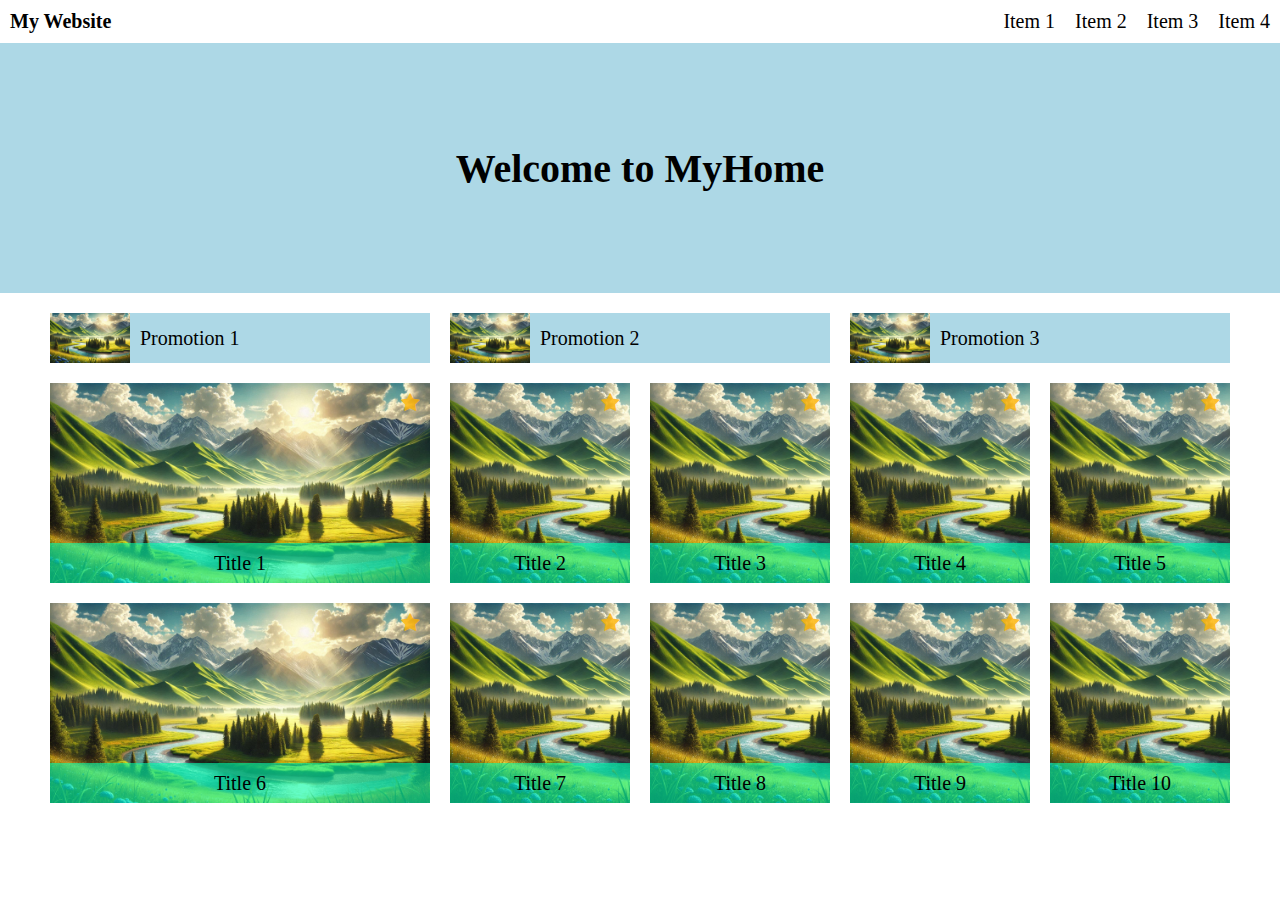
<file: week1/index.html>
<!DOCTYPE html>
<html lang="zh-Hant">
  <head>
    <meta charset="UTF-8" />
    <meta name="viewport" content="width=device-width, initial-scale=1.0" />
    <title>Week1</title>
    <meta name="author" content="Grover Chiu" />
    <link rel="stylesheet" href="./style/style.css" />
    <link
      rel="stylesheet"
      href="https://cdnjs.cloudflare.com/ajax/libs/font-awesome/4.7.0/css/font-awesome.min.css"
    />
  </head>
  <body>
    <header>
      <div class="web_title">My Website</div>
      <nav>
        <ul>
          <li>Item 1</li>
          <li>Item 2</li>
          <li>Item 3</li>
          <li>Item 4</li>
        </ul>
      </nav>
    </header>
    <header class="mobile">
      <div class="web_title">My Website</div>
      <div class="icon">
        <img
          src="./img/4781852_burger_line_list_menu_nav_icon.png"
          alt="menu"
          onclick="toggleMenu()"
        />
        <nav class="mobile" id="menuList">
          <ul>
            <img
              src="./img/9104213_close_cross_remove_delete_icon.png"
              alt="close"
              onclick="closeMenu()"
            />
            <li>Item 1</li>
            <li>Item 2</li>
            <li>Item 3</li>
            <li>Item 4</li>
          </ul>
        </nav>
      </div>
    </header>

    <main class="desktop">
      <div class="welcome">
        <div class="welcome_text">Welcome to MyHome</div>
      </div>
      <article>
        <div class="smallbox_area">
          <div class="smallbox">
            <figure>
              <img src="./img/ai_generated_img.jpeg" alt="web image" />
            </figure>
            <div class="text"><div>Promotion 1</div></div>
          </div>
          <div class="smallbox">
            <figure>
              <img src="./img/ai_generated_img.jpeg" alt="web image" />
            </figure>
            <div class="text"><div>Promotion 2</div></div>
          </div>
          <div class="smallbox">
            <figure>
              <img src="./img/ai_generated_img.jpeg" alt="web image" />
            </figure>
            <div class="text"><div>Promotion 3</div></div>
          </div>
        </div>
        <div class="bigbox_area">
          <div class="bigbox">
            <div class="bigbox0">
              <figure>
                <div class="star"><span class="fa fa-star checked"></span></div>
                <div class="text"><div>Title 1</div></div>
              </figure>
            </div>
            <div class="bigbox1">
              <figure>
                <div class="star"><span class="fa fa-star checked"></span></div>
                <div class="text"><div>Title 2</div></div>
              </figure>
            </div>
            <div class="bigbox1">
              <figure>
                <div class="star"><span class="fa fa-star checked"></span></div>
                <div class="text"><div>Title 3</div></div>
              </figure>
            </div>
            <div class="bigbox1">
              <figure>
                <div class="star"><span class="fa fa-star checked"></span></div>
                <div class="text"><div>Title 4</div></div>
              </figure>
            </div>
            <div class="bigbox1">
              <figure>
                <div class="star"><span class="fa fa-star checked"></span></div>
                <div class="text"><div>Title 5</div></div>
              </figure>
            </div>
          </div>
        </div>
        <div class="bigbox_area">
          <div class="bigbox">
            <div class="bigbox0">
              <figure>
                <div class="star"><span class="fa fa-star checked"></span></div>
                <div class="text"><div>Title 6</div></div>
              </figure>
            </div>
            <div class="bigbox1">
              <figure>
                <div class="star"><span class="fa fa-star checked"></span></div>
                <div class="text"><div>Title 7</div></div>
              </figure>
            </div>
            <div class="bigbox1">
              <figure>
                <div class="star"><span class="fa fa-star checked"></span></div>
                <div class="text"><div>Title 8</div></div>
              </figure>
            </div>
            <div class="bigbox1">
              <figure>
                <div class="star"><span class="fa fa-star checked"></span></div>
                <div class="text"><div>Title 9</div></div>
              </figure>
            </div>
            <div class="bigbox1">
              <figure>
                <div class="star"><span class="fa fa-star checked"></span></div>
                <div class="text"><div>Title 10</div></div>
              </figure>
            </div>
          </div>
        </div>
      </article>
    </main>

    <main class="medium">
      <div class="welcome">
        <div class="welcome_text">Welcome to MyHome</div>
      </div>
      <article>
        <div class="smallbox_area">
          <div class="smallbox">
            <figure>
              <img src="./img/ai_generated_img.jpeg" alt="web image" />
            </figure>
            <div class="text"><div>Promotion 1</div></div>
          </div>
          <div class="smallbox">
            <figure>
              <img src="./img/ai_generated_img.jpeg" alt="web image" />
            </figure>
            <div class="text"><div>Promotion 2</div></div>
          </div>
        </div>
        <div class="smallbox_area">
          <div class="smallbox">
            <figure>
              <img src="./img/ai_generated_img.jpeg" alt="web image" />
            </figure>
            <div class="text"><div>Promotion 3</div></div>
          </div>
        </div>
        <div class="bigbox_area">
          <div class="bigbox">
            <div class="bigbox1">
              <figure>
                <div class="star"><span class="fa fa-star checked"></span></div>
                <div class="text"><div>Title 1</div></div>
              </figure>
            </div>
            <div class="bigbox1">
              <figure>
                <div class="star"><span class="fa fa-star checked"></span></div>
                <div class="text"><div>Title 2</div></div>
              </figure>
            </div>
            <div class="bigbox1">
              <figure>
                <div class="star"><span class="fa fa-star checked"></span></div>
                <div class="text"><div>Title 3</div></div>
              </figure>
            </div>
            <div class="bigbox1">
              <figure>
                <div class="star"><span class="fa fa-star checked"></span></div>
                <div class="text"><div>Title 4</div></div>
              </figure>
            </div>
          </div>
        </div>
        <div class="bigbox_area">
          <div class="bigbox">
            <div class="bigbox1">
              <figure>
                <div class="star"><span class="fa fa-star checked"></span></div>
                <div class="text"><div>Title 5</div></div>
              </figure>
            </div>
            <div class="bigbox1">
              <figure>
                <div class="star"><span class="fa fa-star checked"></span></div>
                <div class="text"><div>Title 6</div></div>
              </figure>
            </div>
            <div class="bigbox1">
              <figure>
                <div class="star"><span class="fa fa-star checked"></span></div>
                <div class="text"><div>Title 7</div></div>
              </figure>
            </div>
            <div class="bigbox1">
              <figure>
                <div class="star"><span class="fa fa-star checked"></span></div>
                <div class="text"><div>Title 8</div></div>
              </figure>
            </div>
          </div>
        </div>
        <div class="bigbox_area">
          <div class="bigbox">
            <div class="bigbox1">
              <figure>
                <div class="star"><span class="fa fa-star checked"></span></div>
                <div class="text"><div>Title 9</div></div>
              </figure>
            </div>
            <div class="bigbox1">
              <figure>
                <div class="star"><span class="fa fa-star checked"></span></div>
                <div class="text"><div>Title 10</div></div>
              </figure>
            </div>
          </div>
        </div>
      </article>
    </main>

    <main class="mobile">
      <div class="welcome">
        <div class="welcome_text">Welcome to MyHome</div>
      </div>
      <article>
        <div class="smallbox_area">
          <div class="smallbox">
            <figure>
              <img src="./img/ai_generated_img.jpeg" alt="web image" />
            </figure>
            <div class="text"><div>Promotion 1</div></div>
          </div>
          <div class="smallbox">
            <figure>
              <img src="./img/ai_generated_img.jpeg" alt="web image" />
            </figure>
            <div class="text"><div>Promotion 2</div></div>
          </div>
          <div class="smallbox">
            <figure>
              <img src="./img/ai_generated_img.jpeg" alt="web image" />
            </figure>
            <div class="text"><div>Promotion 3</div></div>
          </div>
        </div>

        <div class="bigbox_area">
          <div class="bigbox">
            <div class="bigbox1">
              <figure>
                <div class="star"><span class="fa fa-star checked"></span></div>
                <div class="text"><div>Title 1</div></div>
              </figure>
            </div>
            <div class="bigbox1">
              <figure>
                <div class="star"><span class="fa fa-star checked"></span></div>
                <div class="text"><div>Title 2</div></div>
              </figure>
            </div>
            <div class="bigbox1">
              <figure>
                <div class="star"><span class="fa fa-star checked"></span></div>
                <div class="text"><div>Title 3</div></div>
              </figure>
            </div>
            <div class="bigbox1">
              <figure>
                <div class="star"><span class="fa fa-star checked"></span></div>
                <div class="text"><div>Title 4</div></div>
              </figure>
            </div>
            <div class="bigbox1">
              <figure>
                <div class="star"><span class="fa fa-star checked"></span></div>
                <div class="text"><div>Title 5</div></div>
              </figure>
            </div>
            <div class="bigbox1">
              <figure>
                <div class="star"><span class="fa fa-star checked"></span></div>
                <div class="text"><div>Title 6</div></div>
              </figure>
            </div>
            <div class="bigbox1">
              <figure>
                <div class="star"><span class="fa fa-star checked"></span></div>
                <div class="text"><div>Title 7</div></div>
              </figure>
            </div>
            <div class="bigbox1">
              <figure>
                <div class="star"><span class="fa fa-star checked"></span></div>
                <div class="text"><div>Title 8</div></div>
              </figure>
            </div>
            <div class="bigbox1">
              <figure>
                <div class="star"><span class="fa fa-star checked"></span></div>
                <div class="text"><div>Title 9</div></div>
              </figure>
            </div>
            <div class="bigbox1">
              <figure>
                <div class="star"><span class="fa fa-star checked"></span></div>
                <div class="text"><div>Title 10</div></div>
              </figure>
            </div>
          </div>
        </div>
      </article>
    </main>
    <script>
      let menuList = document.getElementById("menuList");

      function toggleMenu() {
        if ((menuList.style.display = "none")) {
          menuList.style.display = "block";
        } else {
          menuList.style.display = "none";
        }
      }

      function closeMenu() {
        if ((menuList.style.display = "block")) {
          menuList.style.display = "none";
        } else {
          menuList.style.display = "block";
        }
      }
    </script>
  </body>
</html>
</file>
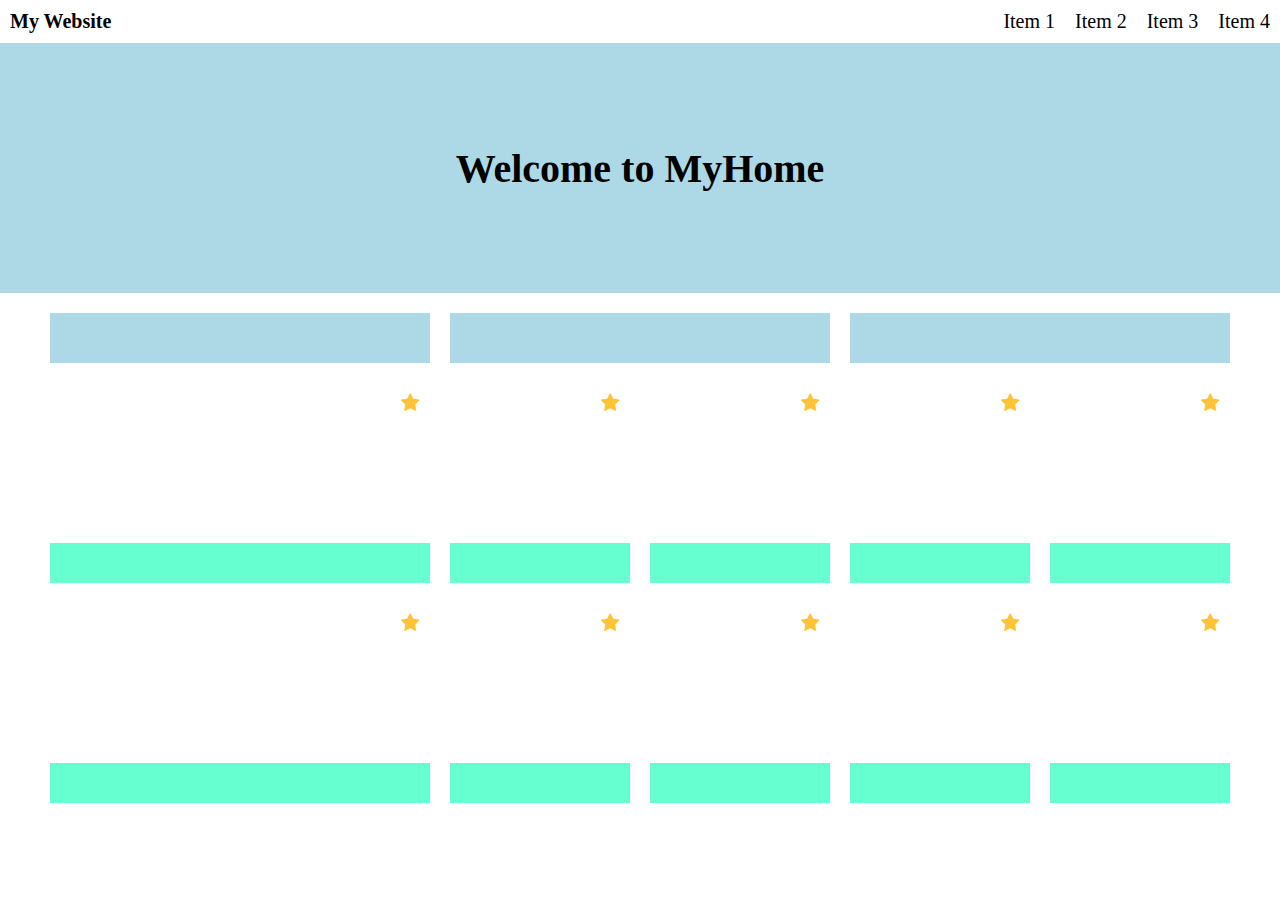
<file: week3/index.html>
<!DOCTYPE html>
<html lang="zh-Hant">
  <head>
    <meta charset="UTF-8" />
    <meta name="viewport" content="width=device-width, initial-scale=1.0" />
    <title>Week1</title>
    <meta name="author" content="Grover Chiu" />
    <link rel="stylesheet" href="./style/style.css" />
    <link
      rel="stylesheet"
      href="https://cdnjs.cloudflare.com/ajax/libs/font-awesome/4.7.0/css/font-awesome.min.css"
    />
  </head>
  <body>
    <header>
      <div class="web_title">My Website</div>
      <nav>
        <ul>
          <li>Item 1</li>
          <li>Item 2</li>
          <li>Item 3</li>
          <li>Item 4</li>
        </ul>
      </nav>
    </header>
    <header class="mobile">
      <div class="web_title">My Website</div>
      <div class="icon">
        <img
          src="./img/4781852_burger_line_list_menu_nav_icon.png"
          alt="menu"
          onclick="toggleMenu()"
        />
        <nav class="mobile" id="menuList">
          <ul>
            <img
              src="./img/9104213_close_cross_remove_delete_icon.png"
              alt="close"
              onclick="closeMenu()"
            />
            <li>Item 1</li>
            <li>Item 2</li>
            <li>Item 3</li>
            <li>Item 4</li>
          </ul>
        </nav>
      </div>
    </header>

    <main>
      <div class="welcome">
        <div class="welcome_text">Welcome to MyHome</div>
      </div>
      <article>
        <div class="smallbox_area">
          <div class="smallbox">
            <figure></figure>
            <div class="text"></div>
          </div>
          <div class="smallbox">
            <figure></figure>
            <div class="text"></div>
          </div>
          <div class="smallbox">
            <figure></figure>
            <div class="text"></div>
          </div>
        </div>
        <div class="bigbox_area">
          <!-- 第一個 box  -->
          <div class="bigbox1">
            <figure>
              <div class="star"><span class="fa fa-star checked"></span></div>
              <div class="text"></div>
            </figure>
          </div>
          <div class="bigbox">
            <figure>
              <div class="star"><span class="fa fa-star checked"></span></div>
              <div class="text"></div>
            </figure>
          </div>
          <div class="bigbox">
            <figure>
              <div class="star"><span class="fa fa-star checked"></span></div>
              <div class="text"></div>
            </figure>
          </div>
          <div class="bigbox">
            <figure>
              <div class="star"><span class="fa fa-star checked"></span></div>
              <div class="text"></div>
            </figure>
          </div>
          <div class="bigbox">
            <figure>
              <div class="star"><span class="fa fa-star checked"></span></div>
              <div class="text"></div>
            </figure>
          </div>

          <!-- 第六個 box -->

          <div class="bigbox1">
            <figure>
              <div class="star"><span class="fa fa-star checked"></span></div>
              <div class="text"></div>
            </figure>
          </div>
          <div class="bigbox">
            <figure>
              <div class="star"><span class="fa fa-star checked"></span></div>
              <div class="text"></div>
            </figure>
          </div>
          <div class="bigbox">
            <figure>
              <div class="star"><span class="fa fa-star checked"></span></div>
              <div class="text"></div>
            </figure>
          </div>
          <div class="bigbox">
            <figure>
              <div class="star"><span class="fa fa-star checked"></span></div>
              <div class="text"></div>
            </figure>
          </div>
          <div class="bigbox">
            <figure>
              <div class="star"><span class="fa fa-star checked"></span></div>
              <div class="text"></div>
            </figure>
          </div>
        </div>
      </article>
    </main>

    <script src="app/task3.js"></script>
  </body>
</html>
</file>
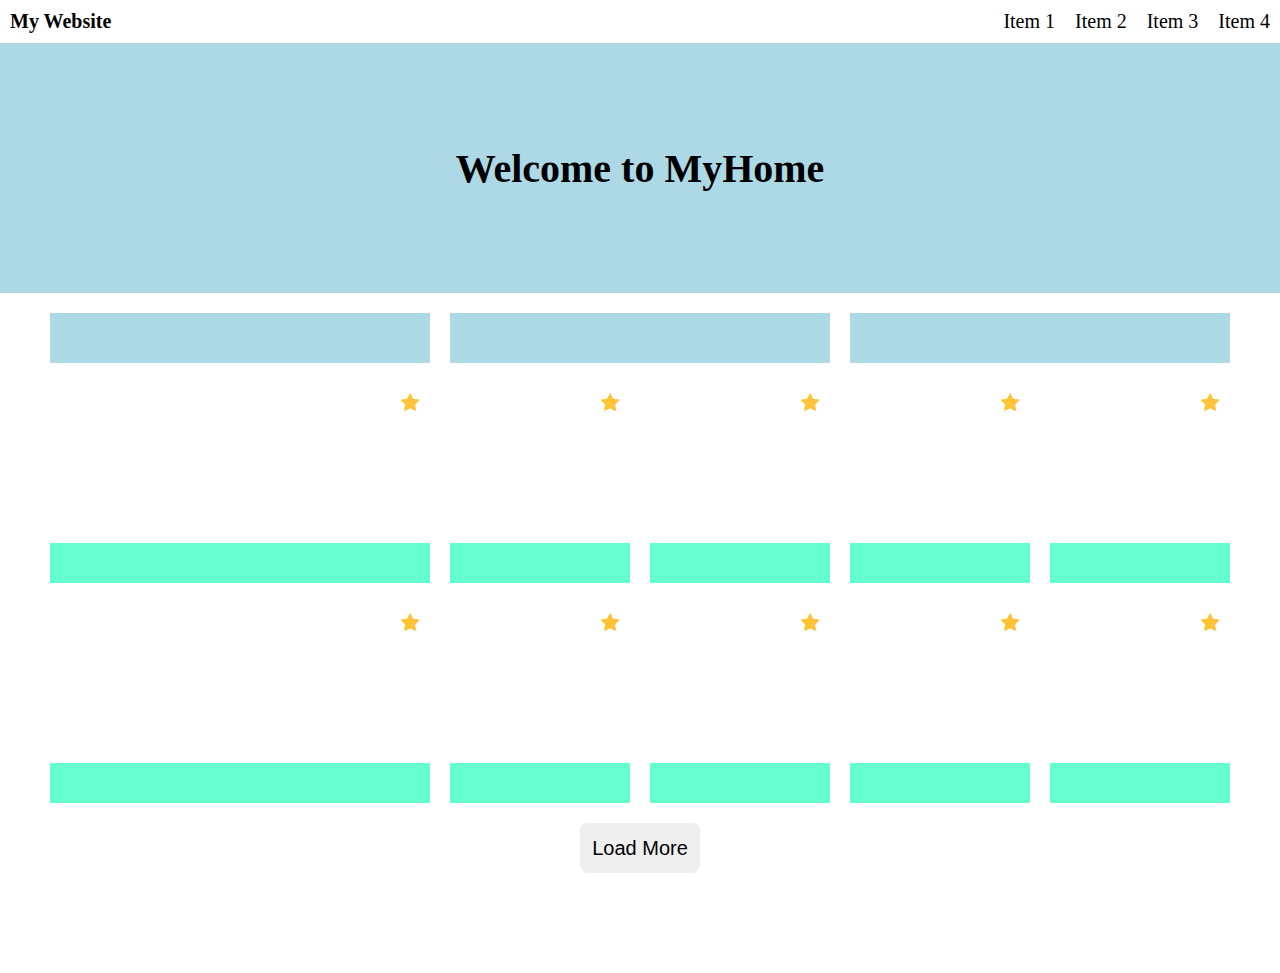
<file: week3/index_btn.html>
<!DOCTYPE html>
<html lang="zh-Hant">
  <head>
    <meta charset="UTF-8" />
    <meta name="viewport" content="width=device-width, initial-scale=1.0" />
    <title>Week1</title>
    <meta name="author" content="Grover Chiu" />
    <link rel="stylesheet" href="./style/style.css" />
    <link
      rel="stylesheet"
      href="https://cdnjs.cloudflare.com/ajax/libs/font-awesome/4.7.0/css/font-awesome.min.css"
    />
  </head>
  <body>
    <header>
      <div class="web_title">My Website</div>
      <nav>
        <ul>
          <li>Item 1</li>
          <li>Item 2</li>
          <li>Item 3</li>
          <li>Item 4</li>
        </ul>
      </nav>
    </header>
    <header class="mobile">
      <div class="web_title">My Website</div>
      <div class="icon">
        <img
          src="./img/4781852_burger_line_list_menu_nav_icon.png"
          alt="menu"
          onclick="toggleMenu()"
        />
        <nav class="mobile" id="menuList">
          <ul>
            <img
              src="./img/9104213_close_cross_remove_delete_icon.png"
              alt="close"
              onclick="closeMenu()"
            />
            <li>Item 1</li>
            <li>Item 2</li>
            <li>Item 3</li>
            <li>Item 4</li>
          </ul>
        </nav>
      </div>
    </header>

    <main>
      <div class="welcome">
        <div class="welcome_text">Welcome to MyHome</div>
      </div>
      <article>
        <div class="smallbox_area">
          <div class="smallbox">
            <figure></figure>
            <div class="text"></div>
          </div>
          <div class="smallbox">
            <figure></figure>
            <div class="text"></div>
          </div>
          <div class="smallbox">
            <figure></figure>
            <div class="text"></div>
          </div>
        </div>
        <div class="bigbox_area">
          <!-- 第一個 box  -->
          <div class="bigbox1">
            <figure>
              <div class="star"><span class="fa fa-star checked"></span></div>
              <div class="text"></div>
            </figure>
          </div>
          <div class="bigbox">
            <figure>
              <div class="star"><span class="fa fa-star checked"></span></div>
              <div class="text"></div>
            </figure>
          </div>
          <div class="bigbox">
            <figure>
              <div class="star"><span class="fa fa-star checked"></span></div>
              <div class="text"></div>
            </figure>
          </div>
          <div class="bigbox">
            <figure>
              <div class="star"><span class="fa fa-star checked"></span></div>
              <div class="text"></div>
            </figure>
          </div>
          <div class="bigbox">
            <figure>
              <div class="star"><span class="fa fa-star checked"></span></div>
              <div class="text"></div>
            </figure>
          </div>

          <!-- 第六個 box -->

          <div class="bigbox1">
            <figure>
              <div class="star"><span class="fa fa-star checked"></span></div>
              <div class="text"></div>
            </figure>
          </div>
          <div class="bigbox">
            <figure>
              <div class="star"><span class="fa fa-star checked"></span></div>
              <div class="text"></div>
            </figure>
          </div>
          <div class="bigbox">
            <figure>
              <div class="star"><span class="fa fa-star checked"></span></div>
              <div class="text"></div>
            </figure>
          </div>
          <div class="bigbox">
            <figure>
              <div class="star"><span class="fa fa-star checked"></span></div>
              <div class="text"></div>
            </figure>
          </div>
          <div class="bigbox">
            <figure>
              <div class="star"><span class="fa fa-star checked"></span></div>
              <div class="text"></div>
            </figure>
          </div>
        </div>
      </article>

      <button id="loadMore" class="more">Load More</button>
    </main>

    <script src="app/task3.js"></script>
  </body>
</html>
</file>
<file: week1/style/style.css>
* {
  margin: 0px;
  padding: 0px;
  box-sizing: border-box;
}

ol,
ul {
  list-style: none;
}

body header {
  display: flex;
  flex-direction: row;
  justify-content: space-between;
  align-items: center;
  font-size: 20px;
}
body header div.web_title {
  padding: 10px;
  font-weight: bolder;
}
body header nav ul {
  display: flex;
  flex-direction: row;
}
body header nav ul li {
  text-align: left;
  padding: 10px;
}
body header.mobile {
  display: none;
  flex-direction: row;
  justify-content: space-between;
  align-items: center;
  font-size: 20px;
}
body header.mobile div.web_title {
  padding: 10px;
  font-weight: bolder;
}
body header.mobile div.icon {
  position: relative;
  width: 44px;
  height: 44px;
  padding-right: 10px;
  display: flex;
  align-items: center;
}
body header.mobile div.icon img {
  width: 34px;
  height: 34px;
  color: white;
}
body header.mobile div.icon nav.mobile {
  position: absolute;
  width: 250px;
  height: 100vh;
  top: 0;
  right: 0;
  background-color: #fff;
  box-shadow: 0 4px 8px 0 rgba(0, 0, 0, 0.2), 0 6px 20px 0 rgba(0, 0, 0, 0.19);
}
body header.mobile div.icon nav.mobile ul {
  position: relative;
  display: flex;
  flex-direction: column;
  align-items: center;
  justify-content: flex-start;
}
body header.mobile div.icon nav.mobile ul img {
  margin: 5px;
  position: absolute;
  width: 36px;
  height: 36px;
  right: 0;
}
body header.mobile div.icon nav.mobile ul li {
  text-align: left;
  padding: 10px;
  margin: 10px;
}
body main.desktop {
  display: flex;
  flex-direction: column;
  align-items: center;
}
body main.desktop div.welcome {
  background-color: lightblue;
  height: 250px;
  width: 100%;
  display: flex;
  justify-content: center;
  align-items: center;
  margin-bottom: 20px;
}
body main.desktop div.welcome div.welcome_text {
  text-align: center;
  font-size: 40px;
  font-weight: bolder;
}
body main.desktop article {
  width: 1200px;
}
body main.desktop article div.smallbox_area {
  height: 50px;
  display: flex;
  flex-direction: row;
  justify-content: space-between;
  margin-bottom: 20px;
}
body main.desktop article div.smallbox_area div.smallbox {
  height: 100%;
  width: 100%;
  display: flex;
  background-color: lightblue;
  justify-content: flex-start;
  align-items: center;
  margin-left: 10px;
  margin-right: 10px;
}
body main.desktop article div.smallbox_area div.smallbox figure {
  height: 100%;
}
body main.desktop article div.smallbox_area div.smallbox figure img {
  -o-object-fit: cover;
     object-fit: cover;
  height: 100%;
  width: 80px;
}
body main.desktop article div.smallbox_area div.smallbox div.text {
  display: flex;
  align-items: center;
  justify-content: center;
}
body main.desktop article div.smallbox_area div.smallbox div.text div {
  margin: 10px;
  font-size: 20px;
}
body main.desktop article div.bigbox_area {
  display: flex;
  justify-content: flex-start;
  align-items: flex-start;
  width: 1200px;
  height: 200px;
  margin-bottom: 20px;
}
body main.desktop article div.bigbox_area div.bigbox {
  width: 100%;
  height: 100%;
  display: flex;
  flex-direction: row;
  justify-content: flex-start;
  align-items: flex-start;
}
body main.desktop article div.bigbox_area div.bigbox div.bigbox0 {
  width: 380px;
  height: 100%;
  margin-left: 10px;
  margin-right: 10px;
}
body main.desktop article div.bigbox_area div.bigbox div.bigbox0 figure {
  background-image: url(../img/ai_generated_img.jpeg);
  background-size: cover;
  width: 100%;
  height: 100%;
  display: flex;
  flex-direction: column;
}
body main.desktop article div.bigbox_area div.bigbox div.bigbox0 figure div.star {
  height: 80%;
  width: 100%;
  display: flex;
  justify-content: flex-end;
  align-items: flex-start;
}
body main.desktop article div.bigbox_area div.bigbox div.bigbox0 figure div.star span {
  padding: 10px;
  font-size: 20px;
  color: rgba(255, 179, 0, 0.8);
}
body main.desktop article div.bigbox_area div.bigbox div.bigbox0 figure div.text {
  display: flex;
  align-items: center;
  justify-content: center;
  background-color: rgba(0, 255, 175, 0.6);
  height: 20%;
  width: 100%;
}
body main.desktop article div.bigbox_area div.bigbox div.bigbox0 figure div.text div {
  margin: 10px;
  font-size: 20px;
}
body main.desktop article div.bigbox_area div.bigbox div.bigbox1 {
  width: 180px;
  height: 100%;
  margin-left: 10px;
  margin-right: 10px;
}
body main.desktop article div.bigbox_area div.bigbox div.bigbox1 figure {
  background-image: url(../img/ai_generated_img.jpeg);
  background-size: cover;
  width: 100%;
  height: 100%;
  display: flex;
  flex-direction: column;
}
body main.desktop article div.bigbox_area div.bigbox div.bigbox1 figure div.star {
  height: 80%;
  width: 100%;
  display: flex;
  justify-content: flex-end;
  align-items: flex-start;
}
body main.desktop article div.bigbox_area div.bigbox div.bigbox1 figure div.star span {
  padding: 10px;
  font-size: 20px;
  color: rgba(255, 179, 0, 0.8);
}
body main.desktop article div.bigbox_area div.bigbox div.bigbox1 figure div.text {
  display: flex;
  align-items: center;
  justify-content: center;
  background-color: rgba(0, 255, 175, 0.6);
  height: 20%;
  width: 100%;
}
body main.desktop article div.bigbox_area div.bigbox div.bigbox1 figure div.text div {
  margin: 10px;
  font-size: 20px;
}
body main.medium {
  display: none;
  flex-direction: column;
  align-items: center;
}
body main.medium div.welcome {
  background-color: lightblue;
  height: 250px;
  width: 100%;
  display: flex;
  justify-content: center;
  align-items: center;
  margin-bottom: 20px;
}
body main.medium div.welcome div.welcome_text {
  text-align: center;
  font-size: 40px;
  font-weight: bolder;
}
body main.medium article {
  width: 90%;
}
body main.medium article div.smallbox_area {
  height: 50px;
  width: 100%;
  display: flex;
  flex-direction: row;
  justify-content: space-between;
  margin-bottom: 20px;
}
body main.medium article div.smallbox_area div.smallbox {
  height: 100%;
  width: 100%;
  display: flex;
  background-color: lightblue;
  justify-content: flex-start;
  align-items: center;
  margin-left: 10px;
  margin-right: 10px;
}
body main.medium article div.smallbox_area div.smallbox figure {
  height: 100%;
}
body main.medium article div.smallbox_area div.smallbox figure img {
  -o-object-fit: cover;
     object-fit: cover;
  height: 100%;
  width: 80px;
}
body main.medium article div.smallbox_area div.smallbox div.text {
  display: flex;
  align-items: center;
  justify-content: center;
}
body main.medium article div.smallbox_area div.smallbox div.text div {
  margin: 10px;
  font-size: 20px;
}
body main.medium article div.bigbox_area {
  display: flex;
  justify-content: flex-start;
  align-items: flex-start;
  width: 100%;
  height: 200px;
  margin-bottom: 20px;
}
body main.medium article div.bigbox_area div.bigbox {
  width: 100%;
  height: 100%;
  display: flex;
  flex-direction: row;
  justify-content: space-between;
  align-items: flex-start;
}
body main.medium article div.bigbox_area div.bigbox div.bigbox0 {
  width: 380px;
  height: 100%;
  margin-left: 10px;
  margin-right: 10px;
}
body main.medium article div.bigbox_area div.bigbox div.bigbox0 figure {
  background-image: url(../img/ai_generated_img.jpeg);
  background-size: cover;
  width: 100%;
  height: 100%;
  display: flex;
  flex-direction: column;
}
body main.medium article div.bigbox_area div.bigbox div.bigbox0 figure div.star {
  height: 80%;
  width: 100%;
  display: flex;
  justify-content: flex-end;
  align-items: flex-start;
}
body main.medium article div.bigbox_area div.bigbox div.bigbox0 figure div.star span {
  padding: 10px;
  font-size: 20px;
  color: rgba(255, 179, 0, 0.8);
}
body main.medium article div.bigbox_area div.bigbox div.bigbox0 figure div.text {
  display: flex;
  align-items: center;
  justify-content: center;
  background-color: rgba(0, 255, 175, 0.6);
  height: 20%;
  width: 100%;
}
body main.medium article div.bigbox_area div.bigbox div.bigbox0 figure div.text div {
  margin: 10px;
  font-size: 20px;
}
body main.medium article div.bigbox_area div.bigbox div.bigbox1 {
  width: 100%;
  height: 100%;
  margin-left: 10px;
  margin-right: 10px;
}
body main.medium article div.bigbox_area div.bigbox div.bigbox1 figure {
  background-image: url(../img/ai_generated_img.jpeg);
  background-size: cover;
  width: 100%;
  height: 100%;
  display: flex;
  flex-direction: column;
}
body main.medium article div.bigbox_area div.bigbox div.bigbox1 figure div.star {
  height: 80%;
  width: 100%;
  display: flex;
  justify-content: flex-end;
  align-items: flex-start;
}
body main.medium article div.bigbox_area div.bigbox div.bigbox1 figure div.star span {
  padding: 10px;
  font-size: 20px;
  color: rgba(255, 179, 0, 0.8);
}
body main.medium article div.bigbox_area div.bigbox div.bigbox1 figure div.text {
  display: flex;
  align-items: center;
  justify-content: center;
  background-color: rgba(0, 255, 175, 0.6);
  height: 20%;
  width: 100%;
}
body main.medium article div.bigbox_area div.bigbox div.bigbox1 figure div.text div {
  margin: 10px;
  font-size: 20px;
}
body main.mobile {
  display: none;
  flex-direction: column;
  align-items: center;
}
body main.mobile div.welcome {
  background-color: lightblue;
  height: 250px;
  width: 100%;
  display: flex;
  justify-content: center;
  align-items: center;
  margin-bottom: 20px;
}
body main.mobile div.welcome div.welcome_text {
  text-align: center;
  font-size: 40px;
  font-weight: bolder;
}
body main.mobile article {
  width: 90%;
  display: flex;
  flex-direction: column;
  justify-content: center;
}
body main.mobile article div.smallbox_area {
  width: 100%;
  display: flex;
  flex-direction: column;
  margin-bottom: 10px;
  padding-left: 10px;
  padding-right: 10px;
}
body main.mobile article div.smallbox_area div.smallbox {
  height: 50px;
  width: 100%;
  display: flex;
  background-color: lightblue;
  justify-content: flex-start;
  align-items: center;
  margin-top: 10px;
  margin-bottom: 10px;
}
body main.mobile article div.smallbox_area div.smallbox figure {
  height: 100%;
}
body main.mobile article div.smallbox_area div.smallbox figure img {
  -o-object-fit: cover;
     object-fit: cover;
  height: 100%;
  width: 80px;
}
body main.mobile article div.smallbox_area div.smallbox div.text {
  display: flex;
  align-items: center;
  justify-content: flex-start;
  width: 100%;
}
body main.mobile article div.smallbox_area div.smallbox div.text div {
  margin: 10px;
  font-size: 20px;
}
body main.mobile article div.bigbox_area {
  display: flex;
  flex-direction: column;
  justify-content: center;
  align-items: flex-start;
  width: 100%;
}
body main.mobile article div.bigbox_area div.bigbox {
  width: 100%;
  height: 100%;
  display: flex;
  flex-direction: column;
}
body main.mobile article div.bigbox_area div.bigbox div.bigbox1 {
  flex-shrink: 0;
  width: 100%;
  height: 300px;
  padding-left: 10px;
  padding-right: 10px;
  margin-bottom: 20px;
}
body main.mobile article div.bigbox_area div.bigbox div.bigbox1 figure {
  background-image: url(../img/ai_generated_img.jpeg);
  background-size: cover;
  width: 100%;
  height: 100%;
  display: flex;
  flex-direction: column;
}
body main.mobile article div.bigbox_area div.bigbox div.bigbox1 figure div.star {
  height: 80%;
  width: 100%;
  display: flex;
  justify-content: flex-end;
  align-items: flex-start;
}
body main.mobile article div.bigbox_area div.bigbox div.bigbox1 figure div.star span {
  padding: 10px;
  font-size: 20px;
  color: rgba(255, 179, 0, 0.8);
}
body main.mobile article div.bigbox_area div.bigbox div.bigbox1 figure div.text {
  display: flex;
  align-items: center;
  justify-content: center;
  background-color: rgba(0, 255, 175, 0.6);
  height: 20%;
  width: 100%;
}
body main.mobile article div.bigbox_area div.bigbox div.bigbox1 figure div.text div {
  margin: 10px;
  font-size: 20px;
}

@media screen and (max-width: 1200px) {
  body main.desktop {
    display: none;
  }
  body main.medium {
    display: flex;
  }
  body main.mobile {
    display: none;
  }
  body header.mobile div.icon nav.mobile {
    display: none;
  }
}
@media screen and (max-width: 600px) {
  body main.desktop {
    display: none;
  }
  body main.medium {
    display: none;
  }
  body main.mobile {
    display: flex;
  }
  body header {
    display: none;
  }
  body header.mobile {
    display: flex;
  }
}/*# sourceMappingURL=style.css.map */
</file>
<file: week3/style/style.css>
@charset "UTF-8";
* {
  margin: 0px;
  padding: 0px;
  box-sizing: border-box;
}

ol,
ul {
  list-style: none;
}

body {
  height: auto;
}
body header {
  display: flex;
  flex-direction: row;
  justify-content: space-between;
  align-items: center;
  font-size: 20px;
}
body header div.web_title {
  padding: 10px;
  font-weight: bolder;
}
body header nav ul {
  display: flex;
  flex-direction: row;
}
body header nav ul li {
  text-align: left;
  padding: 10px;
}
body header.mobile {
  display: none;
  flex-direction: row;
  justify-content: space-between;
  align-items: center;
  font-size: 20px;
}
body header.mobile div.web_title {
  padding: 10px;
  font-weight: bolder;
}
body header.mobile div.icon {
  position: relative;
  width: 44px;
  height: 44px;
  padding-right: 10px;
  display: flex;
  align-items: center;
}
body header.mobile div.icon img {
  width: 34px;
  height: 34px;
  color: white;
}
body header.mobile div.icon nav.mobile {
  position: absolute;
  width: 250px;
  height: 100vh;
  top: 0;
  right: 0;
  background-color: #fff;
  box-shadow: 0 4px 8px 0 rgba(0, 0, 0, 0.2), 0 6px 20px 0 rgba(0, 0, 0, 0.19);
}
body header.mobile div.icon nav.mobile ul {
  position: relative;
  display: flex;
  flex-direction: column;
  align-items: center;
  justify-content: flex-start;
}
body header.mobile div.icon nav.mobile ul img {
  margin: 5px;
  position: absolute;
  width: 36px;
  height: 36px;
  right: 0;
}
body header.mobile div.icon nav.mobile ul li {
  text-align: left;
  padding: 10px;
  margin: 10px;
}
body main {
  height: auto;
  display: flex;
  flex-direction: column;
  align-items: center;
  margin-bottom: 10vh;
}
body main div.welcome {
  background-color: lightblue;
  height: 250px;
  width: 100%;
  display: flex;
  justify-content: center;
  align-items: center;
  margin-bottom: 20px;
}
body main div.welcome div.welcome_text {
  text-align: center;
  font-size: 40px;
  font-weight: bolder;
}
body main article {
  width: 1200px;
}
body main article div.smallbox_area {
  height: 50px;
  display: flex;
  flex-direction: row;
  justify-content: space-between;
  margin-bottom: 10px;
}
body main article div.smallbox_area div.smallbox {
  height: 100%;
  width: 100%;
  display: flex;
  background-color: lightblue;
  justify-content: flex-start;
  align-items: center;
  margin-left: 10px;
  margin-right: 10px;
}
body main article div.smallbox_area div.smallbox figure {
  height: 100%;
  height: 100%;
  width: 80px;
  background-size: cover;
}
body main article div.smallbox_area div.smallbox div.text {
  display: flex;
  align-items: center;
  justify-content: center;
  margin-left: 10px;
  font-size: 20px;
  text-overflow: ellipsis;
  white-space: nowrap;
  overflow: hidden;
}
body main article div.bigbox_area {
  display: flex;
  flex-wrap: wrap;
  justify-content: flex-start;
  align-items: flex-start;
  width: 1200px;
  height: 420px;
  margin-bottom: 20px;
}
body main article div.bigbox_area div.bigbox1 {
  width: 380px; /* bigbox1 的寬度是 1200px 的 2/5 */
  box-sizing: border-box;
  height: 200px;
  margin: 10px;
}
body main article div.bigbox_area div.bigbox1 figure {
  background-size: cover;
  background-position: center;
  width: 100%;
  height: 100%;
  display: flex;
  flex-direction: column;
}
body main article div.bigbox_area div.bigbox1 figure div.star {
  height: 80%;
  width: 100%;
  display: flex;
  justify-content: flex-end;
  align-items: flex-start;
}
body main article div.bigbox_area div.bigbox1 figure div.star span {
  padding: 10px;
  font-size: 20px;
  color: rgba(255, 179, 0, 0.8);
}
body main article div.bigbox_area div.bigbox1 figure div.text {
  display: flex;
  align-items: center;
  justify-content: center;
  background-color: rgba(0, 255, 175, 0.6);
  height: 20%;
  width: 100%;
  font-size: 20px;
  text-align: center;
  text-overflow: ellipsis;
  white-space: nowrap;
  overflow: hidden;
  padding: 10px;
}
body main article div.bigbox_area div.bigbox1 figure div.text p {
  text-align: center; /* 文字居中 */
  white-space: nowrap; /* 防止換行 */
  overflow: hidden; /* 隱藏超過部分 */
  text-overflow: ellipsis; /* 顯示省略號 */
  box-sizing: border-box; /* 確保計算寬度時包括 padding 和 border */
}
body main article div.bigbox_area div.bigbox {
  width: 180px; /* bigbox 的寬度是 1200px 的 1/5 */
  box-sizing: border-box;
  height: 200px;
  margin: 10px;
}
body main article div.bigbox_area div.bigbox figure {
  background-size: cover;
  background-position: center;
  width: 100%;
  height: 100%;
}
body main article div.bigbox_area div.bigbox figure div.star {
  height: 80%;
  width: 100%;
  display: flex;
  justify-content: flex-end;
  align-items: flex-start;
}
body main article div.bigbox_area div.bigbox figure div.star span {
  padding: 10px;
  font-size: 20px;
  color: rgba(255, 179, 0, 0.8);
}
body main article div.bigbox_area div.bigbox figure div.text {
  background-color: rgba(0, 255, 175, 0.6);
  height: 20%;
  width: 100%;
  min-width: 0;
  font-size: 20px;
  display: flex;
  align-items: center;
  justify-content: center;
  padding: 10px;
  text-align: center; /* 文字居中 */
  white-space: nowrap; /* 防止換行 */
  overflow: hidden; /* 隱藏超過部分 */
  text-overflow: ellipsis; /* 顯示省略號 */
  box-sizing: border-box; /* 確保計算寬度時包括 padding 和 border */
}
body main article div.bigbox_area div.bigbox figure div.text p {
  text-align: center; /* 文字居中 */
  white-space: nowrap; /* 防止換行 */
  overflow: hidden; /* 隱藏超過部分 */
  text-overflow: ellipsis; /* 顯示省略號 */
  box-sizing: border-box; /* 確保計算寬度時包括 padding 和 border */
}
body main button.more {
  margin: 10px;
  padding: 10px;
  width: 120px; /* 設定按鈕的寬度為 100px */
  height: 50px; /* 設定按鈕的高度為 80px */
  font-size: 20px; /* 設定文字大小 */
  text-align: center; /* 使文字水平置中 */
  border: none; /* 移除邊框 */
  cursor: pointer; /* 設定鼠標懸停時顯示手形光標 */
  border-radius: 8px; /* 設定圓角 */
  transition: background-color 0.3s ease; /* 設定背景顏色過渡效果 */
}
body main button.more:hover {
  background-color: rgba(0, 255, 175, 0.6); /* 鼠標懸停時的背景顏色 */
}

@media screen and (max-width: 1200px) {
  body main div.welcome {
    margin-bottom: 0;
  }
  body main article {
    width: 90vw;
    /* 第四行特例: 調整最後一行為兩個元素 */
  }
  body main article div.smallbox_area {
    margin-top: 10px;
    margin-bottom: 10px;
    height: 140px;
    display: flex;
    flex-wrap: wrap;
    align-items: center;
  }
  body main article div.smallbox_area div.smallbox {
    flex: 1 1 45%;
    height: 50px;
    background-color: lightblue;
    justify-content: flex-start;
    align-items: center;
  }
  body main article div.bigbox_area {
    width: 90vw;
    gap: 20px;
    height: auto;
    margin-bottom: 0px;
    flex-wrap: wrap; /* 讓元素換行 */
    margin: 0 auto; /* 使大區塊水平居中 */
    justify-content: center;
    margin-bottom: 20px;
  }
  body main article div.bigbox_area div.bigbox,
  body main article div.bigbox_area div.bigbox1 {
    flex: none;
    margin: 0;
    width: calc(25% - 20px); /* 讓每個 box 宽度為四分之一，並考慮間距 */
  }
  body main article div.bigbox_area div.bigbox .text,
  body main article div.bigbox_area div.bigbox1 .text {
    padding: 10px;
    text-align: left;
    justify-content: flex-start;
    overflow: hidden; /* 隱藏超過部分 */
    text-overflow: ellipsis; /* 顯示省略號 */
    white-space: nowrap; /* 防止文字換行 */
  }
  body main article .bigbox_area > .bigbox:nth-child(n+9) {
    width: calc(50% - 20px); /* 讓第9個元素開始佔據50%的寬度 */
  }
  body main article #lastOne {
    height: auto !important;
  }
  body main article #lastOne > .bigbox:nth-child(n+5) {
    width: calc(100% - 20px);
  }
  body header.mobile div.icon nav.mobile {
    display: none;
  }
}
@media screen and (max-width: 600px) {
  body header {
    display: none;
  }
  body header.mobile {
    display: flex;
  }
  body main article div.smallbox_area {
    height: 210px;
  }
  body main article div.smallbox_area div.smallbox {
    flex: 1 1 100%;
    margin: 0;
  }
  body main article div.bigbox_area div.bigbox1 {
    flex: 1 1 100%;
  }
  body main article div.bigbox_area div.bigbox1 figure div.text div {
    max-width: 284px;
  }
  body main article div.bigbox_area div.bigbox {
    flex: 1 1 100%;
  }
  body main article div.bigbox_area div.bigbox figure div.text div {
    max-width: 284px;
  }
}/*# sourceMappingURL=style.css.map */
</file>
